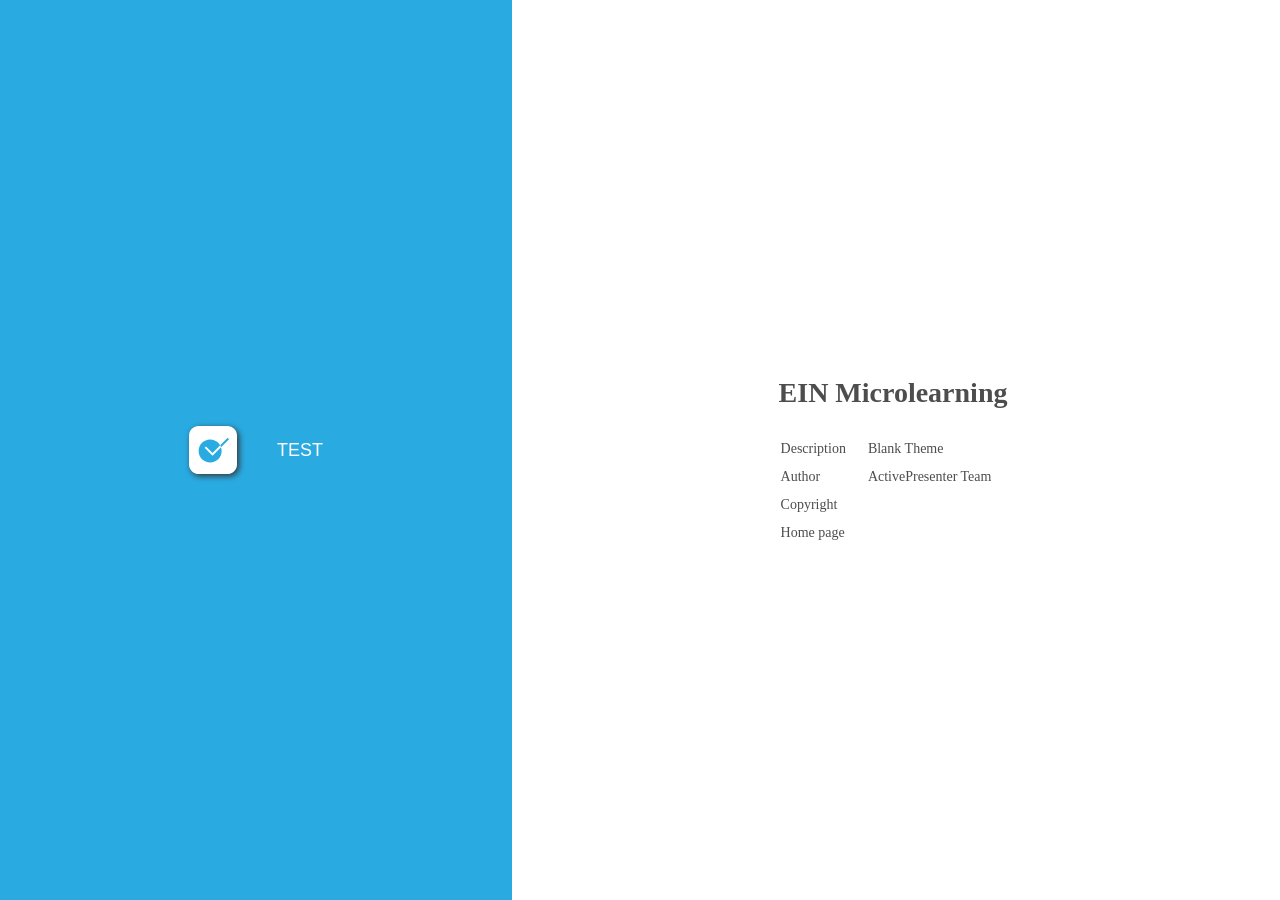
<file: index.html>
﻿<!DOCTYPE html>
<html lang="en-US" dir="ltr">
<head>
	<title>EIN Microlearning</title>
	<meta http-equiv="X-UA-Compatible" content="IE=Edge,chrome=1" />
	<meta http-equiv="Content-Type" content="text/html; charset=utf-8"/>
	<meta name="generator" content="ActivePresenter 10.5.1"/>
	<meta name="author" content="ActivePresenter Team" />
	<meta name="copyright" content=" " />
	<meta name="description" content="Blank Theme"/>
	<meta name="viewport" content="initial-scale=1.0">
	<meta name="apple-mobile-web-app-capable" content="yes">

	<style>
		body {
			background-color: #ffffff;
			color: #4d4d4d;
			font-family: "Verdana";
			margin: 0px;
			padding: 0px;
			display: flex;
			flex-direction: row;
			min-height: 100vh;
		}
		.ap-mode-buttons-container {
			background-color: #29abe2;
			min-height: 100%;
			flex: 2;
			display: flex;
			justify-content: center;
			align-items: center;
		}
		.ap-mode-buttons {
			background-color: #29abe2;
			display: flex;
			flex-direction: column;
			align-items: flex-start;
			max-width: 100%;
		}
		.ap-mode-button {
			background-color: transparent;
			color: #ffffff;
			border: none;
			margin: 10px;
			text-transform: uppercase;
			display: flex;
			flex-direction: row;
			align-items: center;
		}
		.ap-project-information-container {
			min-height: 100%;
			flex: 3;
			display: flex;
			justify-content: center;
			align-items: center;
		}
		.ap-project-information {
			font-size: 14px;
		}

		.ap-mode-button svg {
			width: 48px;
			height: 48px;
			margin: 10px 20px 10px 20px;
			display: inline-block;
			filter: drop-shadow(2px 2px 3px #333333);
		}

		.ap-mode-button {
		}

		.ap-mode-button:hover {
			background-color: rgba(255, 255, 255, 0.2);
		}

		.ap-mode-button span {
			margin: 10px 20px 10px 20px;
			font-size: 18px;
		}

		h1 {
			font-size: 28px;
			font-weight: bold;
			margin: 25px 0px 25px 0px;
		}

		.ap-project-information td {
			padding: 5px 20px 5px 0px;
		}

		a:link {color:#4d4d4d; text-decoration:none;}
		a:visited {color:#4d4d4d; text-decoration:none}
		a:active {color:#4d4d4d; text-decoration:none}
		a:hover {color:#4d4d4d; text-decoration:none}
		
		@media (max-width: 1024px) and (orientation: portrait) {
			body {
				flex-direction: column;
			}
			.ap-mode-buttons-container {
				width: 100%;
				flex: 3;
			}
			.ap-project-information-container {
				width: 100%;
				flex: 2;
			}
		}
		
		@media (max-width: 640px) and (max-height: 640px) {
			.ap-mode-button svg {
				width: 32px;
				height: 32px;
			}
			.ap-mode-button span {
				margin: 5px 10px 5px 10px;
				font-size: 14px;
			}
			.ap-project-information {
				font-size: 12px;
			}
		}

	</style>

	<script type="text/javascript">
		var language = {"Tutorial":"Tutorial","Description":"Description","Author":"Author","Copyright":"Copyright","TestIntro":"Choose this mode to do a test","Homepage":"Home page","Practice":"Practice","Test":"Test","Demo":"Demonstration","DemoIntro":"Play presentation automatically","TutorialIntro":"Tutorial mode","PracticeIntro":"Choose this mode to practise more","OpenPrezError":"Could not open presentation.\nError: "};
		var PlayModes = {
			DEMO: 1,
			TUT: 2,
			PRAC: 4,
			TEST: 8
		};

		var opmodes = 8;
		function openPrez(url, mode) {
			var fullUrl = '' + url;
			try {
				var margin = 40;
				var top = margin,
					left = margin,
					width = screen.availWidth - 2 * margin,
					height = screen.availHeight - 4 * margin;
				var styles = 'top=' + top + ',left=' + left + ',width=' + width + ',height=' + height
					+ ',location=no,toolbar=no,directories=no,status=no,menubar=no,scrollbars=yes,resizable=yes';
				var owin = window.open(encodeURI(fullUrl), '_blank', styles);
				if (owin)
					owin.focus();
			}
			catch (e) {
				alert(language.OpenPrezError + e);
			}
			return false;
		};
		function setElementText(id, text) {
			document.getElementById(id).innerHTML = text;
		}
		function setElementTitle(id, text) {
			document.getElementById(id).setAttribute('title', text);
		}
		function hideElement(id) {
			document.getElementById(id).style.display = 'none';
		}
	</script>
</head>

<body>
	<div class="ap-mode-buttons-container">
		<div class="ap-mode-buttons">
			<button id="ap-mode-demo" class="ap-mode-button" onclick="openPrez('demo.html')">
				<svg version="1.1" id="Layer_1" xmlns="http://www.w3.org/2000/svg" xmlns:xlink="http://www.w3.org/1999/xlink" x="0px" y="0px" viewBox="0 0 50 50" style="enable-background:new 0 0 50 50;" xml:space="preserve">
					<style type="text/css">
						.st0{fill:#FFFFFF;}
						.st1{fill:#29ABE2;}
					</style>
					<path class="st0" d="M40,50H10C4.48,50,0,45.52,0,40l0-30C0,4.48,4.48,0,10,0l30,0c5.52,0,10,4.48,10,10v30C50,45.52,45.52,50,40,50z"/>
					<rect x="8" y="8" transform="matrix(-1.836970e-16 1 -1 -1.836970e-16 50 3.552714e-15)" class="st1" width="34" height="34"/>
					<rect x="14" y="9" transform="matrix(-1.836970e-16 1 -1 -1.836970e-16 50 3.552714e-15)" class="st0" width="22" height="32"/>
					<rect x="35" y="9" transform="matrix(-1.836970e-16 1 -1 -1.836970e-16 48 -26)" class="st0" width="4" height="4"/>
					<rect x="35" y="37" transform="matrix(-1.836970e-16 1 -1 -1.836970e-16 76 2)" class="st0" width="4" height="4"/>
					<rect x="27" y="9" transform="matrix(-1.836970e-16 1 -1 -1.836970e-16 40 -18)" class="st0" width="4" height="4"/>
					<rect x="27" y="37" transform="matrix(-1.836970e-16 1 -1 -1.836970e-16 68 10)" class="st0" width="4" height="4"/>
					<rect x="19" y="9" transform="matrix(-1.836970e-16 1 -1 -1.836970e-16 32 -10)" class="st0" width="4" height="4"/>
					<rect x="19" y="37" transform="matrix(-1.836970e-16 1 -1 -1.836970e-16 60 18)" class="st0" width="4" height="4"/>
					<rect x="11" y="9" transform="matrix(-1.836970e-16 1 -1 -1.836970e-16 24 -2)" class="st0" width="4" height="4"/>
					<rect x="11" y="37" transform="matrix(-1.836970e-16 1 -1 -1.836970e-16 52 26)" class="st0" width="4" height="4"/>
					<polygon class="st1" points="22,21 29,25 22,29 "/>
				</svg>

				<span id="ap-label-mode-demo">Demonstration</span>
			</button>
			<button id="ap-mode-tutorial" class="ap-mode-button" onclick="openPrez('tutorial.html')">
				<svg version="1.1" id="Layer_1" xmlns="http://www.w3.org/2000/svg" xmlns:xlink="http://www.w3.org/1999/xlink" x="0px" y="0px" viewBox="0 0 50 50" style="enable-background:new 0 0 50 50;" xml:space="preserve">
				<style type="text/css">
					.st0{fill:#FFFFFF;}
					.st1{fill:#29ABE2;}
				</style>
				<path class="st0" d="M40,50H10C4.48,50,0,45.52,0,40l0-30C0,4.48,4.48,0,10,0l30,0c5.52,0,10,4.48,10,10v30C50,45.52,45.52,50,40,50z"/>
				<rect x="11.5" y="4.5" transform="matrix(-1.836970e-16 1 -1 -1.836970e-16 46.5 -3.5)" class="st1" width="27" height="34"/>
				<path class="st1" d="M42,39H23.45c-0.23-1.14-1.24-2-2.45-2s-2.22,0.86-2.45,2H8v1h10.55c0.23,1.14,1.24,2,2.45,2s2.22-0.86,2.45-2 H42V39z"/>
				<rect x="14" y="4" transform="matrix(-1.836970e-16 1 -1 -1.836970e-16 45 -5)" class="st0" width="22" height="32"/>
				<path class="st1" d="M17.5,19L17.5,19c-1.93,0-3.5-1.57-3.5-3.5v0c0-1.93,1.57-3.5,3.5-3.5h0c1.93,0,3.5,1.57,3.5,3.5v0 C21,17.43,19.43,19,17.5,19z"/>
				<path class="st1" d="M12,29c0-4.97,2.46-9,5.5-9s5.5,4.03,5.5,9H12z"/>
				</svg>

				<span id="ap-label-mode-tutorial">Tutorial</span>
			</button>
			<button id="ap-mode-practice" class="ap-mode-button" onclick="openPrez('practice.html')">
				<svg version="1.1" id="Layer_1" xmlns="http://www.w3.org/2000/svg" xmlns:xlink="http://www.w3.org/1999/xlink" x="0px" y="0px" viewBox="0 0 50 50" style="enable-background:new 0 0 50 50;" xml:space="preserve">
				<style type="text/css">
					.st0{fill:#FFFFFF;}
					.st1{fill:#29ABE2;}
				</style>
				<path class="st0" d="M40,50H10C4.48,50,0,45.52,0,40l0-30C0,4.48,4.48,0,10,0l30,0c5.52,0,10,4.48,10,10v30C50,45.52,45.52,50,40,50z"/>
				<path class="st1" d="M15.08,37H38V9c0-0.55-0.45-1-1-1h-4v7l-3-3l-3,3V8H15c-1.66,0-3,1.34-3,3v28c0,1.66,1.34,3,3,3h22h1v-1v-3h-1 v3H15.08C13.93,41,13,40.1,13,39C13,37.9,13.93,37,15.08,37z"/>
				</svg>

				<span id="ap-label-mode-practice">Practice</span>
			</button>
			<button id="ap-mode-test" class="ap-mode-button" onclick="openPrez('test.html')">
				<svg version="1.1" id="Layer_1" xmlns="http://www.w3.org/2000/svg" xmlns:xlink="http://www.w3.org/1999/xlink" x="0px" y="0px" viewBox="0 0 50 50" style="enable-background:new 0 0 50 50;" xml:space="preserve">
					<style type="text/css">
						.st0{fill:#FFFFFF;}
						.st1{fill:#29ABE2;}
					</style>
					<path class="st0" d="M40,50H10C4.48,50,0,45.52,0,40l0-30C0,4.48,4.48,0,10,0l30,0c5.52,0,10,4.48,10,10v30C50,45.52,45.52,50,40,50z"/>
					<path class="st1" d="M10,26L10,26c0-6.63,5.37-12,12-12h0c6.63,0,12,5.37,12,12v0c0,6.63-5.37,12-12,12h0C15.37,38,10,32.63,10,26z"/>
					<path class="st1" d="M41.71,13.71l-1.41-1.41l-7.83,7.83c0.35,0.62,0.64,1.27,0.87,1.95L41.71,13.71z"/>
					<path class="st0" d="M17.71,21.29l-1.41,1.41l8.21,8.21l8.83-8.83c-0.24-0.68-0.53-1.34-0.87-1.95l-7.96,7.96L17.71,21.29z"/>
				</svg>

				<span id="ap-label-mode-test">Test</span>
			</button>
		</div>
	</div>

	<div class="ap-project-information-container">
		<div class="ap-project-information">
			<h1>EIN Microlearning</h1>
			<table>
				<tr>
					<td id="ap-label-description">Description</td>
					<td>Blank Theme</td>
				</tr>
				<tr>
					<td id="ap-label-author">Author</td>
					<td>ActivePresenter Team</td>
				</tr>
				<tr>
					<td id="ap-label-copyright">Copyright</td>
					<td></td>
				</tr>
				<tr>
					<td id="ap-label-homepage">Homepage</td>
					<td><a href="" target="_blank"></a></td>
				</tr>
			</table>
		</div>
	</div>

	<script>
		if (language) {
			setElementText("ap-label-mode-demo", language.Demo);
			setElementText("ap-label-mode-tutorial", language.Tutorial);
			setElementText("ap-label-mode-practice", language.Practice);
			setElementText("ap-label-mode-test", language.Test);

			setElementTitle("ap-mode-demo", language.DemoIntro);
			setElementTitle("ap-mode-tutorial", language.TutorialIntro);
			setElementTitle("ap-mode-practice", language.PracticeIntro);
			setElementTitle("ap-mode-test", language.TestIntro);

			setElementText("ap-label-description", language.Description);
			setElementText("ap-label-author", language.Author);
			setElementText("ap-label-copyright", language.Copyright);
			setElementText("ap-label-homepage", language.Homepage);
		}

		if (opmodes){
			if ((PlayModes.DEMO & opmodes) != PlayModes.DEMO)
				hideElement("ap-mode-demo");
			if ((PlayModes.TUT & opmodes) != PlayModes.TUT)
				hideElement("ap-mode-tutorial");
			if ((PlayModes.PRAC & opmodes) != PlayModes.PRAC)
				hideElement("ap-mode-practice");
			if ((PlayModes.TEST & opmodes) != PlayModes.TEST)
				hideElement("ap-mode-test");
		}
	</script>
</body>
</html>
</file>
